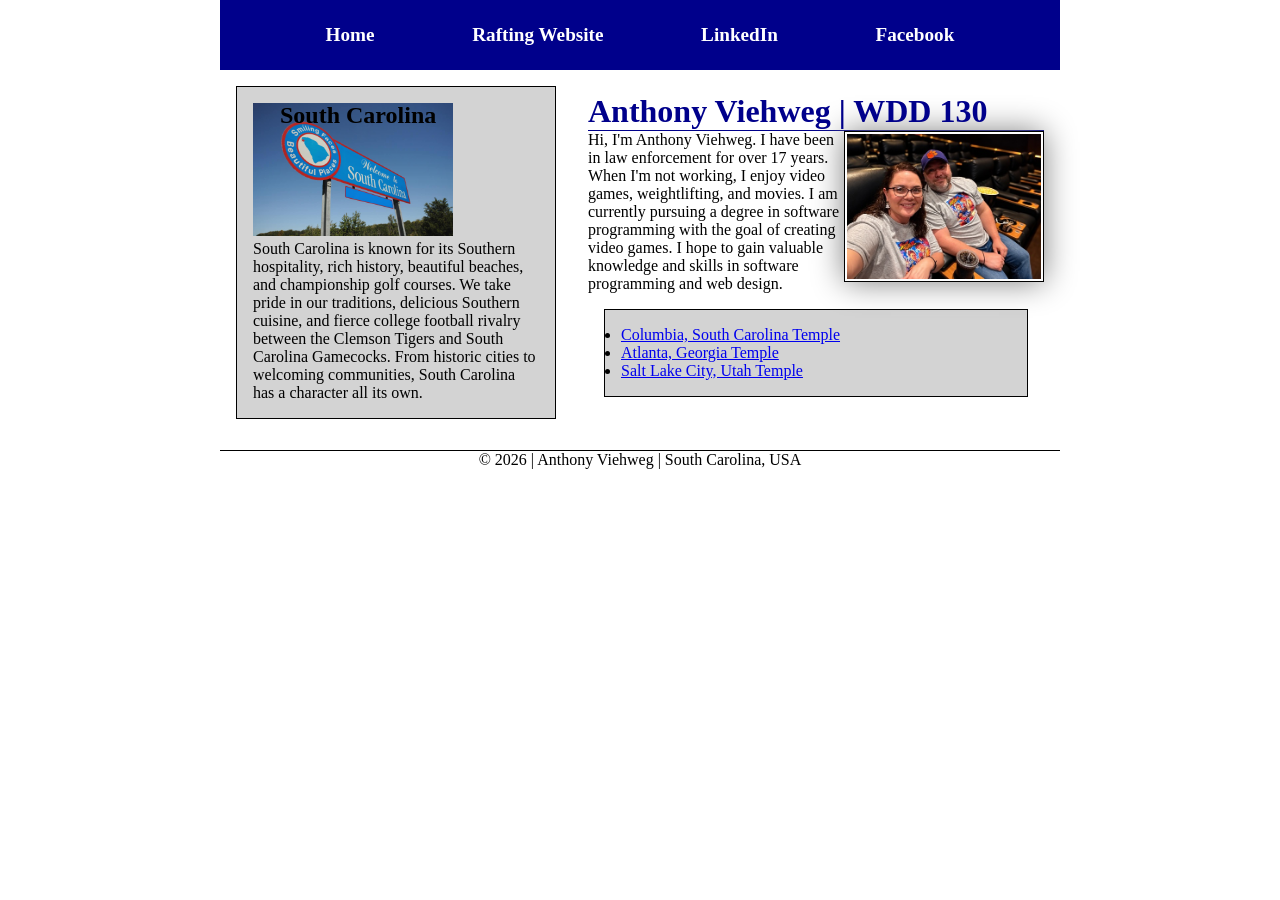
<file: index.html>
<!DOCTYPE html>
<html lang="en">

<head>
    <meta charset="UTF-8">
    <meta name="viewport" content="width=device-width, initial-scale=1.0">
    <title>Anthony Viehweg | WDD 130</title>
    <meta name="description" content="This page is a site that introduces Anthony Viehweg, who is taking course WDD130. The purpose is to learn HTML and CSS by practical usage.">
    <meta name="author" content="Anthony Viehweg">
    <link rel="stylesheet" href="styles/styles.css">
</head>

<body>
    <header>
        <nav>
            <a href="#">Home</a>
            <a href="wwr/">Rafting Website</a>
            <a href="https://www.linkedin.com" target="_blank" rel="noopener">LinkedIn</a>
            <a href="https://www.facebook.com" target="_blank" rel="noopener">Facebook</a>
        </nav>
    </header>
    <div class="grid">
        <main>
            <h1>Anthony Viehweg | WDD 130</h1>
            <img src="images/profile.jpg" alt="Hello, my name is Anthony Viehweg." width="200">
            <p>Hi, I'm Anthony Viehweg. I have been in law enforcement for over 17 years. When I'm not working,
                I enjoy video games, weightlifting, and movies. I am currently pursuing a degree in software
                programming with the goal of creating video games. I hope to gain valuable knowledge and skills
                in software programming and web design.</p>
            <ul class="box">
                <li><a href="https://www.churchofjesuschrist.org/temples/details/columbia-south-carolina-temple?lang=eng" target="_blank" rel="noopener">Columbia, South Carolina Temple</a></li>
                <li><a href="https://www.churchofjesuschrist.org/temples/details/atlanta-georgia-temple?lang=eng" target="_blank" rel="noopener">Atlanta, Georgia Temple</a></li>
                <li><a href="https://www.churchofjesuschrist.org/temples/details/salt-lake-temple?lang=eng" target="_blank" rel="noopener">Salt Lake City, Utah Temple</a></li>
            </ul>
        </main>
        <aside class="box">
            <h2>South Carolina</h2>
            <img src="images/south_carolina.jpg" alt="A Welcome to South Carolina sign that is blue with a red border and white text" width="200">
            <p>South Carolina is known for its Southern hospitality, rich history, beautiful beaches, and championship golf
                courses. We take pride in our traditions, delicious Southern cuisine, and fierce college football rivalry
                between the Clemson Tigers and South Carolina Gamecocks. From historic cities to welcoming communities, South
                Carolina has a character all its own.</p>
        </aside>
    </div>
    <footer>
        <p>&copy; 2026 | Anthony Viehweg | South Carolina, USA </p>
    </footer>

</body>

</html>
</file>
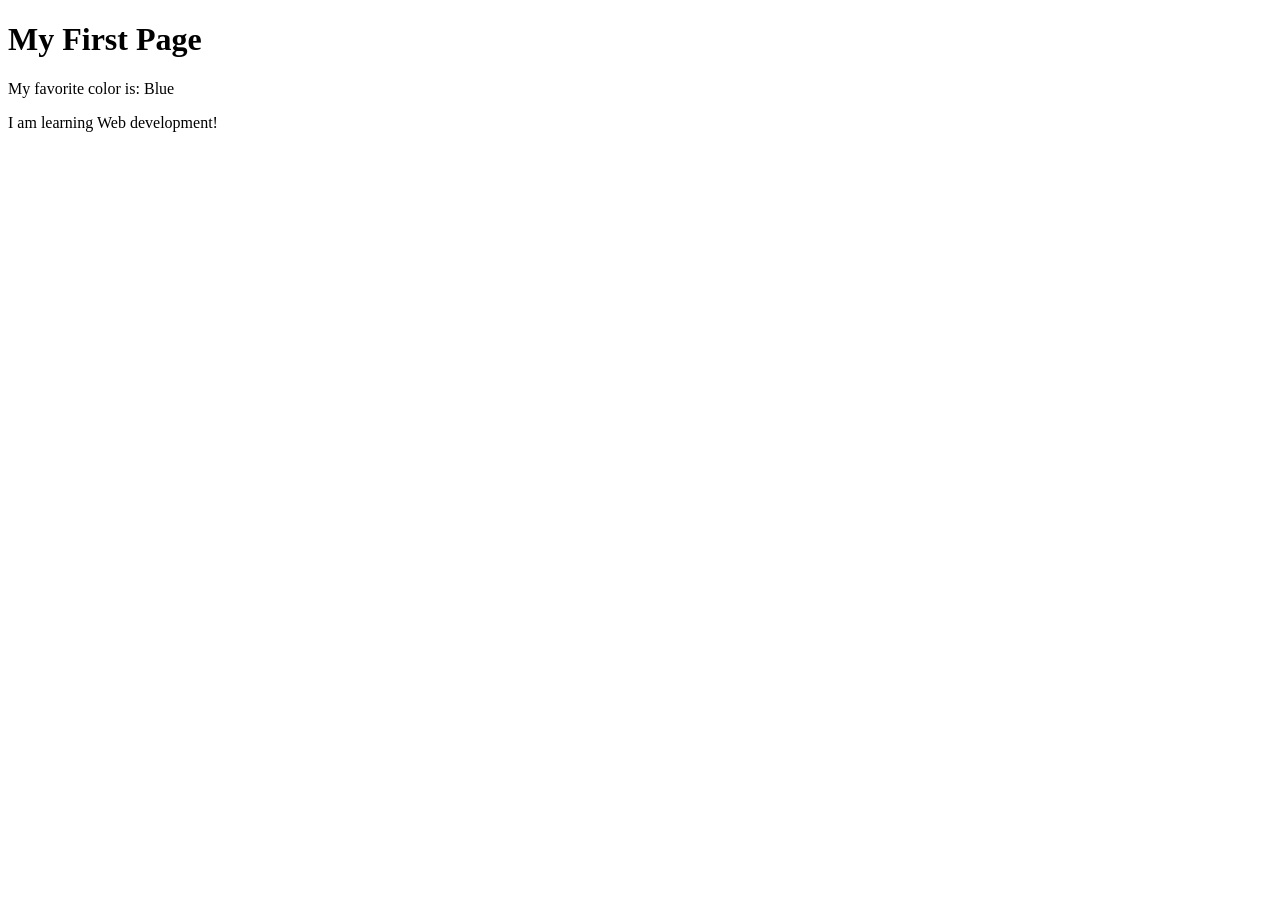
<file: week01/first-page.html>
<!DOCTYPE html>
<html lang="en">

<head>
    <meta charset="UTF-8">
    <meta name="viewport" content="width=device-width, initial-scale=1.0">
    <title>My First Page</title>
</head>

<body>
    <h1>My First Page</h1>
    <p>My favorite color is: Blue </p>
    <p> I am learning Web development!</p>
</body>

</html>
</file>
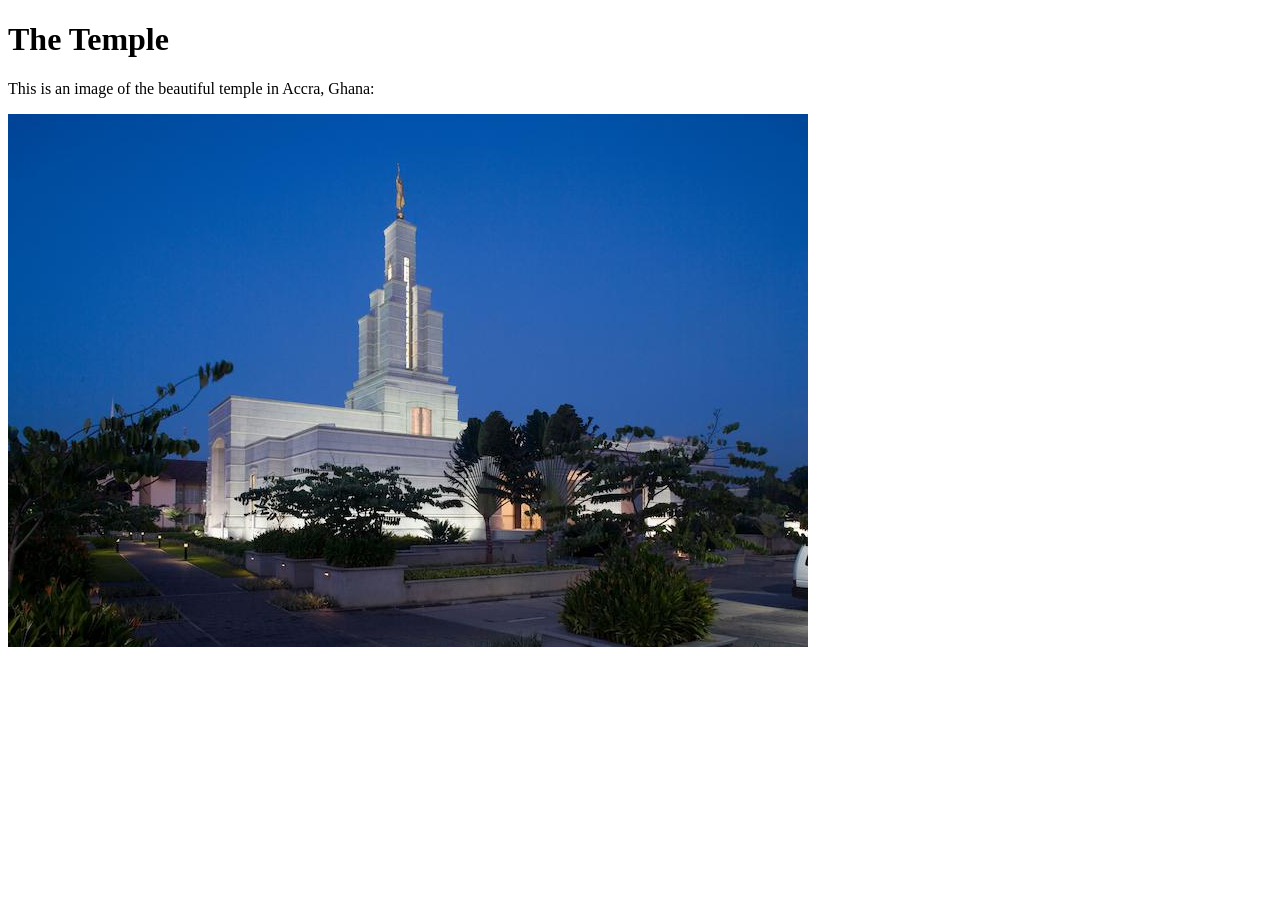
<file: week01/images-solution.html>
<!DOCTYPE html>
<html lang="en">

<head>
    <meta charset="UTF-8">
    <meta name="viewport" content="width=device-width, initial-scale=1.0">
    <title>Temple Image</title>
</head>

<body>
    <h1>The Temple</h1>
    <p>This is an image of the beautiful temple in Accra, Ghana:</p>
    <img src="images/temple-small.jpg" alt="The Accra Ghana Temple">

</body>

</html>
</file>
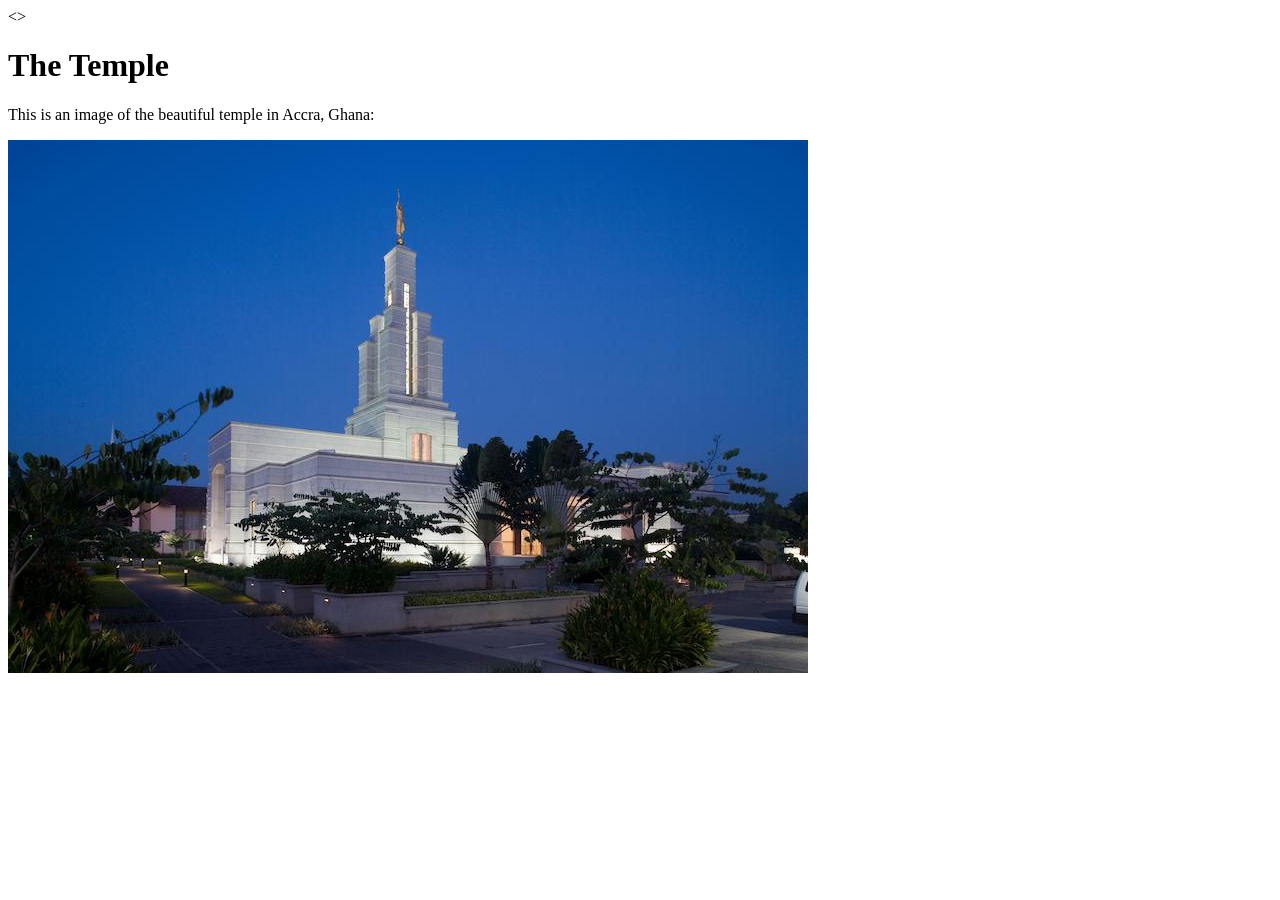
<file: week01/images.html>
<!DOCTYPE html>
<html lang="en">

<head>
    <meta charset="UTF-8">
    <meta name="viewport" content="width=device-width, initial-scale=1.0">
    <title>Temple Image</title>
</head>

<>
    <h1>The Temple</h1>
    <p>This is an image of the beautiful temple in Accra, Ghana:</p>
    <img src="images/temple-small.jpg" alt="The Accra Ghana Temple">

</html>
</file>
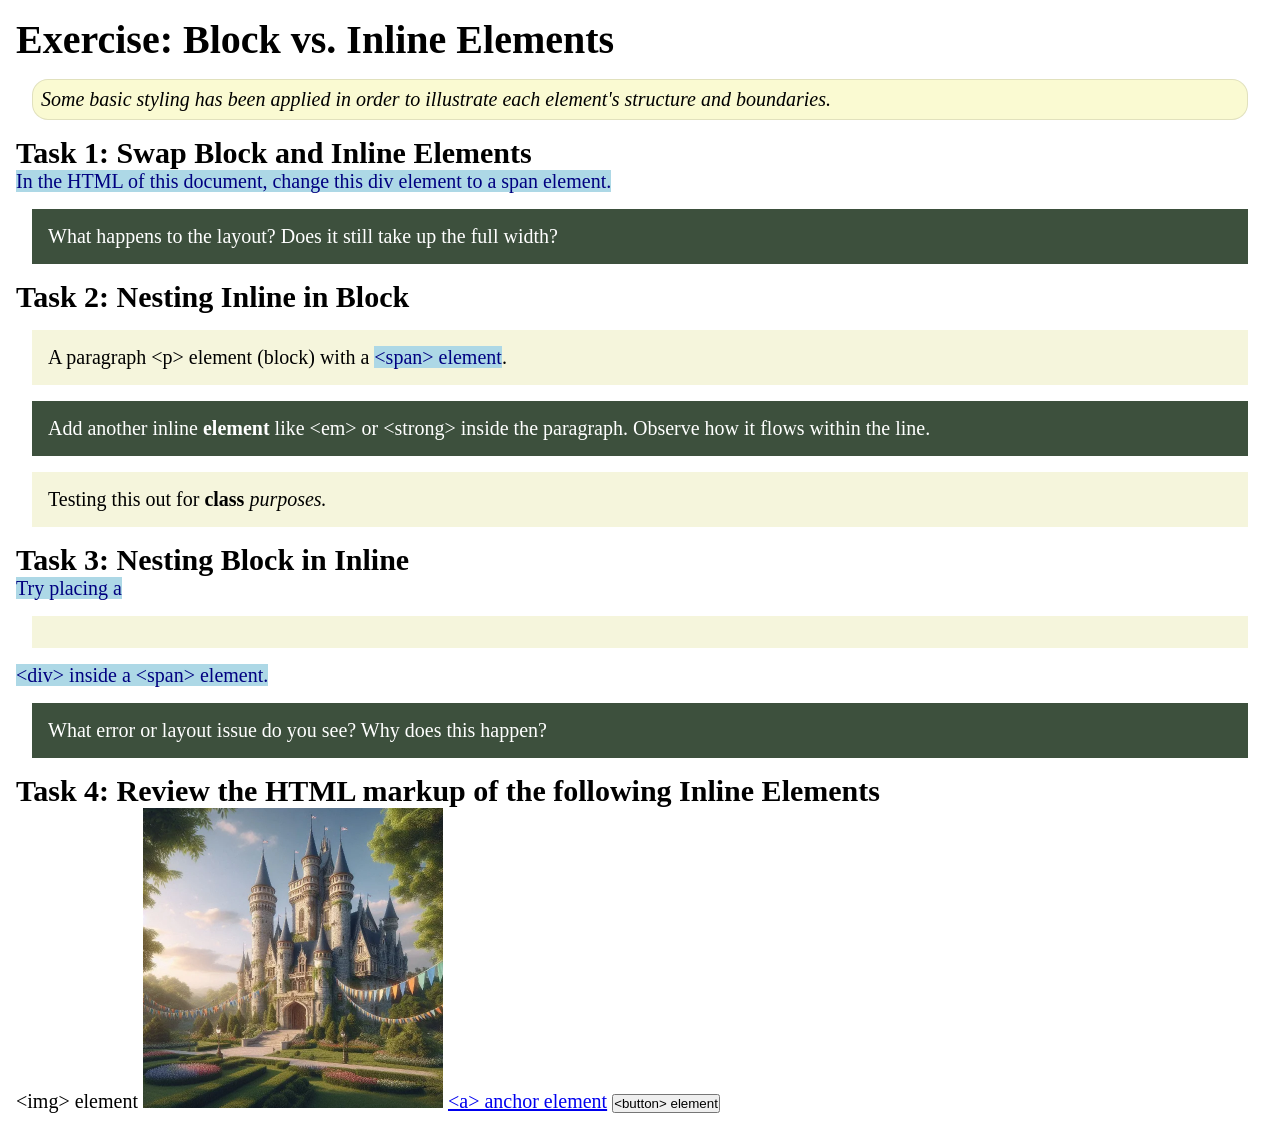
<file: week02/block-vs-inline.html>
<!DOCTYPE html>
<html lang="en">

<head>
    <meta charset="UTF-8">
    <meta name="viewport" content="width=device-width, initial-scale=1.0">
    <title>Exercise: Block vs. Inline Elements</title>
    <link rel="stylesheet" href="styles/block-vs-inline.css">
</head>

<body>
    <main>
        <h1>Exercise: Block vs. Inline Elements</h1>
        <p class="note">Some basic styling has been applied in order to illustrate each element's structure and boundaries.</p>

        <h2>Task 1: Swap Block and Inline Elements</h2>
        <span>In the HTML of this document, change this div element to a span element.</span>

        <p class="question">What happens to the layout? Does it still take up the full width?</p>

        <h2>Task 2: Nesting Inline in Block</h2>
        <p>A paragraph &lt;p&gt; element (block) with a <span>&lt;span&gt; element</span>.</p>
        <p class="question">Add another inline <strong>element</strong> like &lt;em&gt; or &lt;strong&gt; inside the paragraph. Observe how it flows within the line.</p>
        <p>Testing this out for <strong>class</strong> <em>purposes.</em></p>
        <h2>Task 3: Nesting Block in Inline</h2>
        <span>Try placing a <div></div>&lt;div&gt; inside a &lt;span&gt; element.</span>
        <p class="question">What error or layout issue do you see? Why does this happen?</p>

        <h2>Task 4: Review the HTML markup of the following Inline Elements</h2>
        &lt;img&gt; element
        <img src="images/castle.webp" alt="placeholder image (images are inline)" width="300" height="300">
        <a href="https://churchofjesuschrist.org">&lt;a&gt; anchor element</a>
        <button type="button">&lt;button&gt; element</button>
    </main>
</body>

</html>
</file>
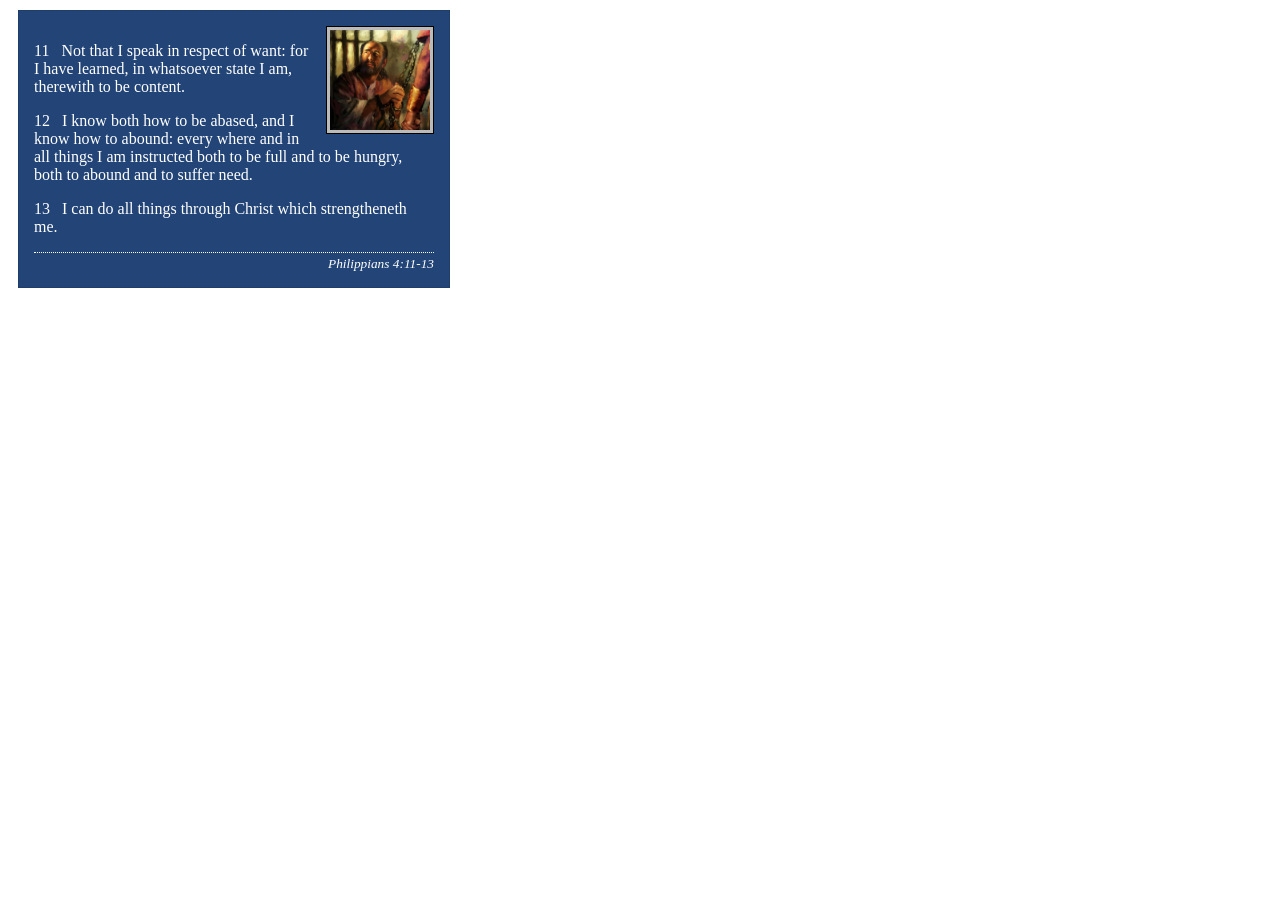
<file: week02/box-model-solution.html>
<!DOCTYPE html>
<html lang="en">

<head>
    <meta charset="UTF-8">
    <meta name="viewport" content="width=device-width, initial-scale=1.0">
    <title>Box Model Activity</title>
    <link rel="stylesheet" href="styles/box-model-solution.css">
</head>

<body>
    <main>
        <div class="callout">
            <img src="images/apostle-paul-imprisoned.webp" alt="Paul the Apostle - Imprisoned in Rome" width="200" height="200">
            <blockquote>
                <p>11 &nbsp; Not that I speak in respect of want: for I have learned, in whatsoever state I am, therewith to be content.</p>
                <p>12 &nbsp; I know both how to be abased, and I know how to abound: every where and in all things I am instructed both to be full and to be hungry, both to abound and to suffer need.</p>
                <p>13 &nbsp; I can do all things through Christ which strengtheneth me.</p>
            </blockquote>
            <cite>Philippians 4:11-13</cite>
        </div>
    </main>
</body>

</html>
</file>
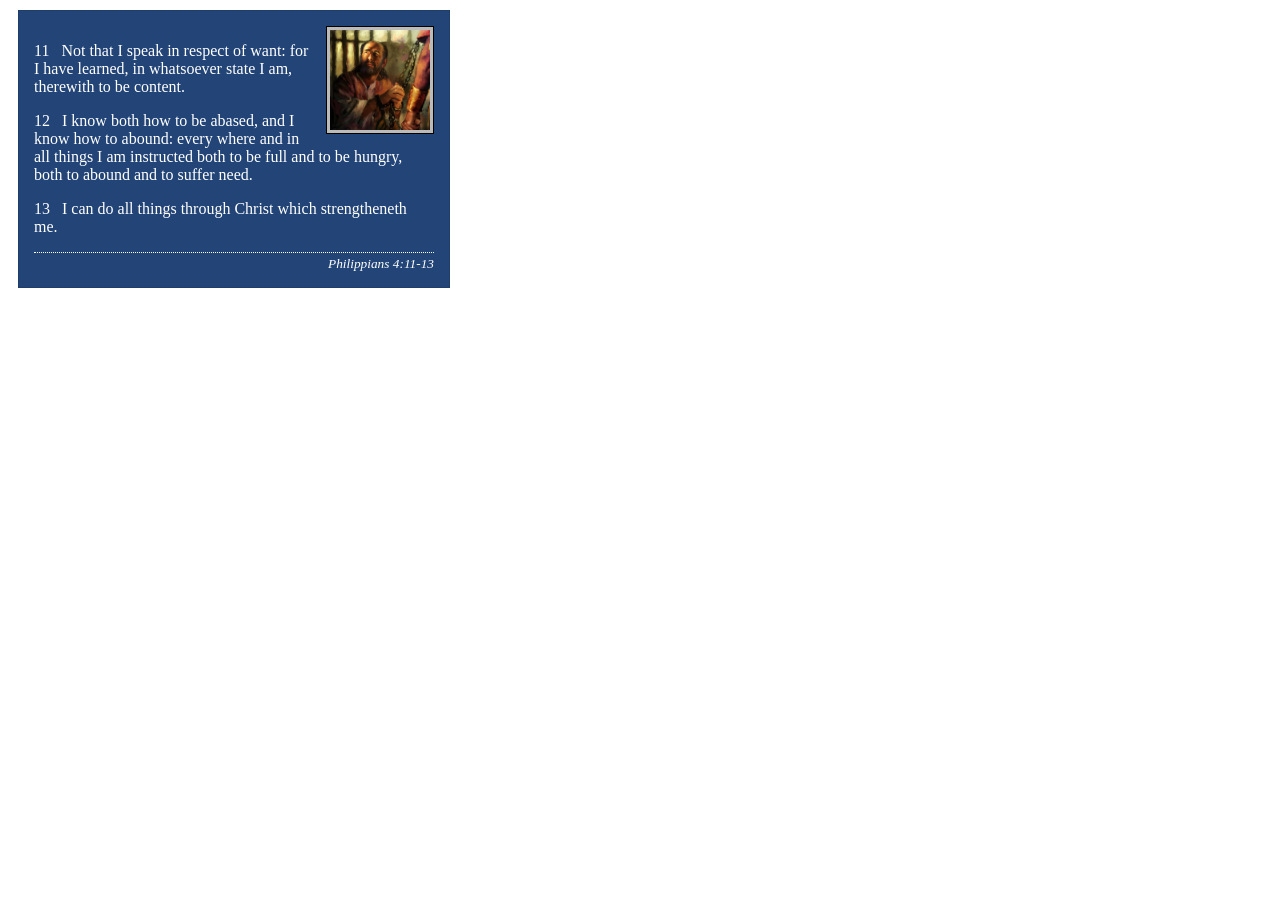
<file: week02/box-model.html>
<!DOCTYPE html>
<html lang="en">

<head>
    <meta charset="UTF-8">
    <meta name="viewport" content="width=device-width, initial-scale=1.0">
    <title>Box Model Activity</title>
    <link rel="stylesheet" href="styles/box-model.css">
</head>

<body>
    <main>
        <div class=" callout">
            <img src="images/apostle-paul-imprisoned.webp" alt="Paul the Apostle - Imprisoned in Rome" width="200" height="200">
            <blockquote>
                <p>11 &nbsp; Not that I speak in respect of want: for I have learned, in whatsoever state I am, therewith to be content.</p>
                <p>12 &nbsp; I know both how to be abased, and I know how to abound: every where and in all things I am instructed both to be full and to be hungry, both to abound and to suffer need.</p>
                <p>13 &nbsp; I can do all things through Christ which strengtheneth me.</p>
            </blockquote>
            <cite>Philippians 4:11-13</cite>
        </div>
    </main>
</body>

</html>
</file>
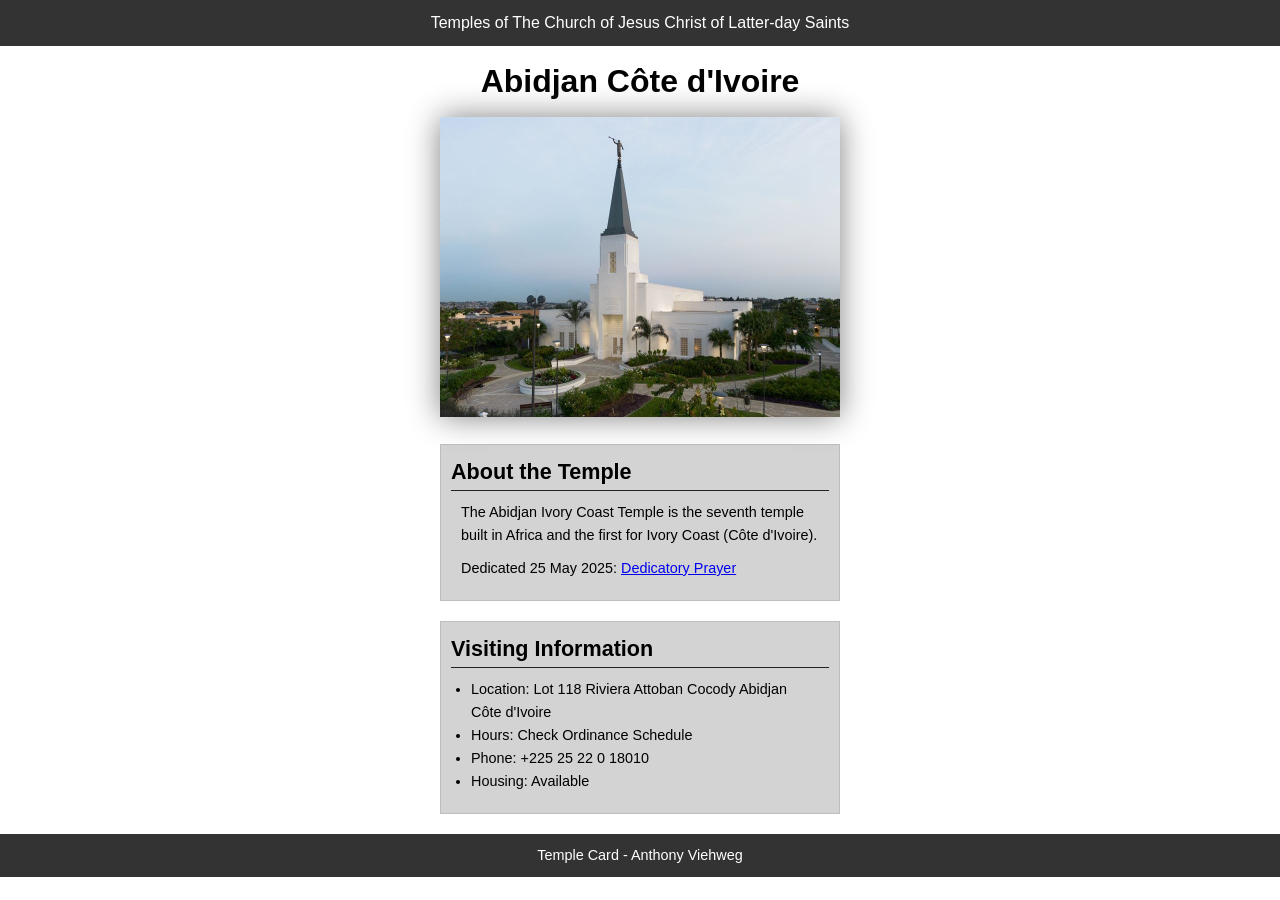
<file: week02/temple.html>
<!DOCTYPE html>
<html lang="en">

<head>
    <meta charset="UTF-8">
    <meta name="viewport" content="width=device-width, initial-scale=1.0">
    <title>Temple Card - Abidjan Côte d'Ivoire</title>
    <link rel="stylesheet" href="styles/temple.css">
</head>

<body>
    <header>
        <p>Temples of The Church of Jesus Christ of Latter-day Saints</p>
    </header>
    <main>
        <h1>Abidjan Côte d'Ivoire</h1>
        <picture>
            <img src="images/abidjan-ivory-coast.jpeg" alt="Abidjan Côte d'Ivoire Temple">
        </picture>
        <section>
            <h2>About the Temple</h2>
            <p>The Abidjan Ivory Coast Temple is the seventh temple built in Africa and the first for Ivory Coast (Côte d'Ivoire).</p>
            <p>Dedicated 25 May 2025: <a href="https://www.churchofjesuschrist.org/temples/dedicatory-prayer/abidjan-ivory-coast-temple/2025-05-25?lang=eng" target="_blank" rel="noopener noreferrer">Dedicatory Prayer</a></p>
        </section>
        <section>
            <h2>Visiting Information</h2>
            <ul>
                <li>Location: Lot 118 Riviera Attoban Cocody Abidjan Côte d'Ivoire</li>
                <li>Hours: Check Ordinance Schedule</li>
                <li>Phone: +225 25 22 0 18010</li>
                <li>Housing: Available</li>
            </ul>
        </section>
    </main>
    <footer>
        <p>Temple Card - Anthony Viehweg</p>
    </footer>
</body>

</html>
</file>
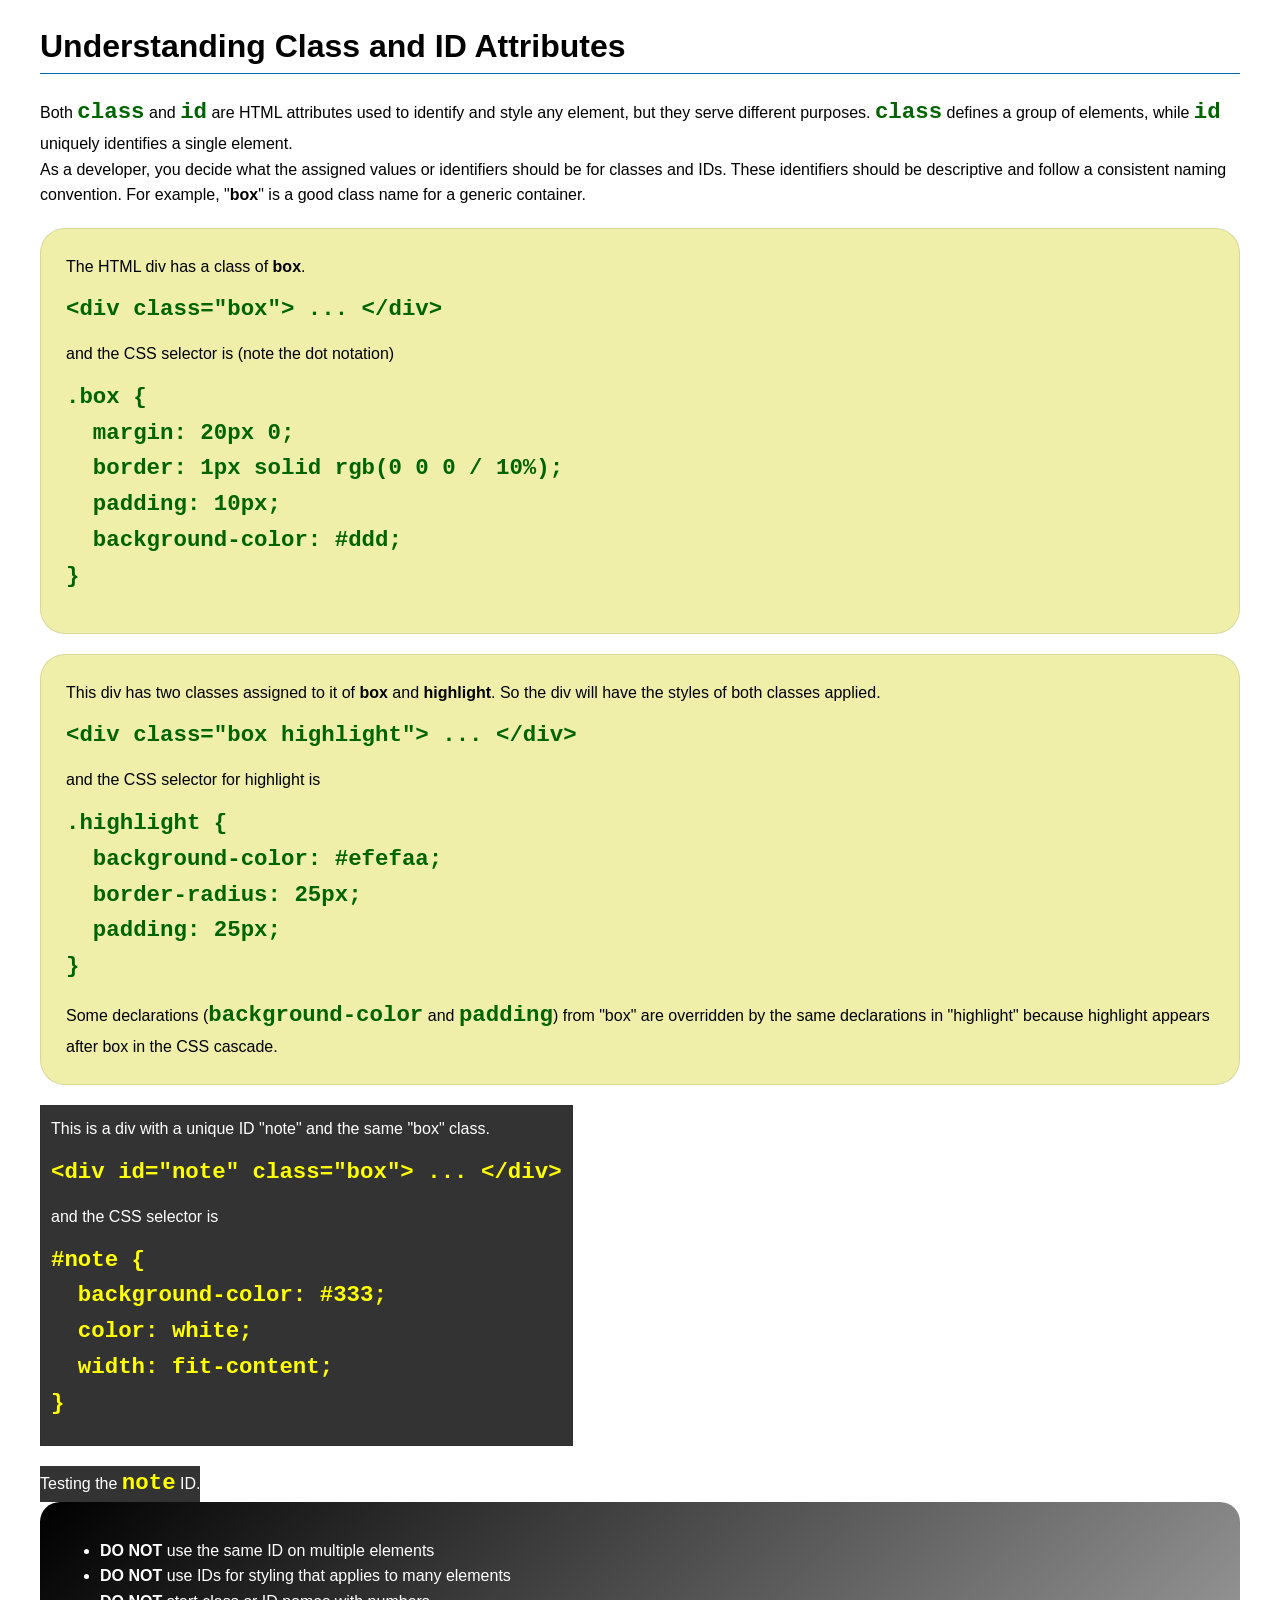
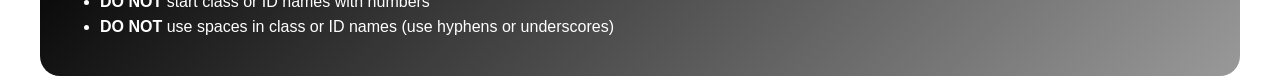
<file: week03/class-and-id.html>
<!DOCTYPE html>
<html lang="en">

<head>
    <meta charset="UTF-8">
    <meta name="viewport" content="width=device-width, initial-scale=1.0">
    <title>Class vs ID Attributes</title>
    <link rel="stylesheet" href="styles/class-and-id.css">
</head>

<body>
    <h1>Understanding Class and ID Attributes</h1>
    <p>Both <code>class</code> and <code>id</code> are HTML attributes used to identify and style any element, but they serve different purposes. <code>class</code> defines a group of elements, while <code>id</code> uniquely identifies a single element.</p>
    <p>As a developer, you decide what the assigned values or identifiers should be for classes and IDs. These identifiers should be descriptive and follow a consistent naming convention. For example, "<strong>box</strong>" is a good class name for a generic container.</p>
    <div class="box highlight">

        <p>The HTML div has a class of <strong>box</strong>.</p>
        <pre><code class="html">&lt;div class="box"&gt; ... &lt;/div&gt;</code></pre>
        and the CSS selector is (note the dot notation)
        <pre><code class="css">.box {
  margin: 20px 0;
  border: 1px solid rgb(0 0 0 / 10%);
  padding: 10px;
  background-color: #ddd; 
}</code></pre>
    </div>

    <div class="box highlight">
        <p>This div has two classes assigned to it of <strong>box</strong> and <strong>highlight</strong>. So the div will have the styles of both classes applied.</p>
        <pre><code class="html">&lt;div class="box highlight"&gt; ... &lt;/div&gt;</code></pre>
        and the CSS selector for highlight is
        <pre><code class="css">.highlight {
  background-color: #efefaa;
  border-radius: 25px;
  padding: 25px;
}</code></pre>
        <p>Some declarations (<code>background-color</code> and <code>padding</code>) from "box" are overridden by the same declarations in "highlight" because highlight appears after box in the CSS cascade.</p>
    </div>

    <div id="note" class="box">
        <p>This is a div with a unique ID "note" and the same "box" class.</p>
        <pre><code class="html">&lt;div id="note" class="box"&gt; ... &lt;/div&gt;</code></pre>
        and the CSS selector is
        <pre><code class="css">#note {
  background-color: #333;
  color: white;
  width: fit-content;
}</code></pre>
    </div>

    <div id="note">
        <p>Testing the <code>note</code> ID.</p>
    </div>

    <section id="best-practice">
        <ul>
            <li><strong>DO NOT</strong> use the same ID on multiple elements</li>
            <li><strong>DO NOT</strong> use IDs for styling that applies to many elements</li>
            <li><strong>DO NOT</strong> start class or ID names with numbers</li>
            <li><strong>DO NOT</strong> use spaces in class or ID names (use hyphens or underscores)</li>
        </ul>
    </section>

</body>

</html>
</file>
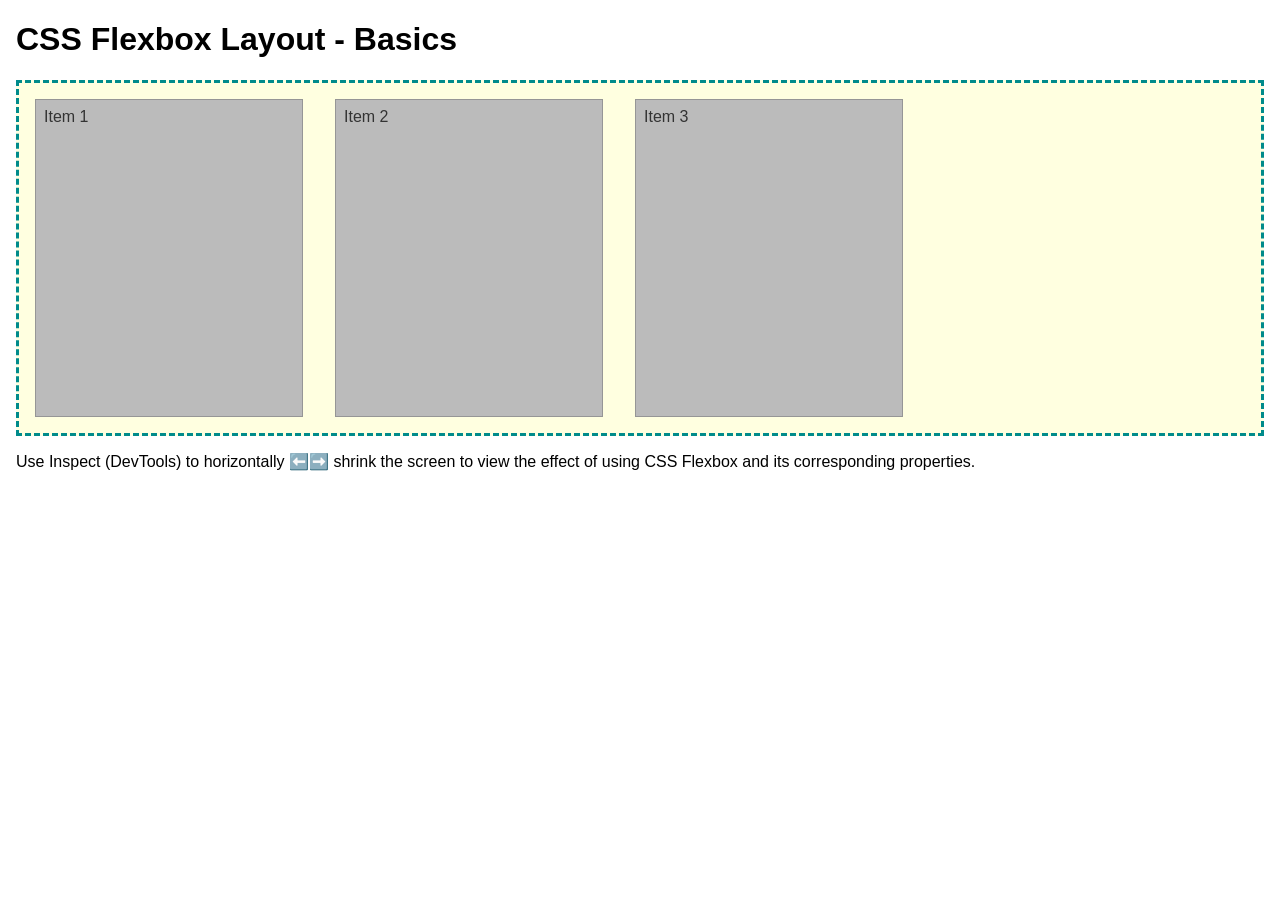
<file: week04/flexbox-layout.html>
<!DOCTYPE html>
<html lang="en">

<head>
    <meta charset="UTF-8">
    <meta name="viewport" content="width=device-width, initial-scale=1.0">
    <title>CSS Flexbox Layout - Basics</title>
    <link rel="stylesheet" href="styles/flexbox.css">
</head>

<body>
    <main>
        <h1>CSS Flexbox Layout - Basics</h1>
        <div class="flex-container">
            <div class="flex-item item1">Item 1</div>
            <div class="flex-item item2">Item 2</div>
            <div class="flex-item item3">Item 3</div>
        </div>
        <p>Use Inspect (DevTools) to horizontally ⬅️➡️ shrink the screen to view the effect of using CSS Flexbox and its corresponding properties.</p>
    </main>
</body>

</html>
</file>
<file: styles/styles.css>
*{
    margin: 0;
    padding: 0;
    box-sizing: border-box;
}

:root {
    --primary-color: darkblue;
    --primary-spacing: 1rem;
}

header, .grid, footer {
    max-width: 840px;
    margin: 0 auto;
}

nav {
    background-color: var(--primary-color);
    display: flex;
    justify-content: space-evenly;
    align-items: center;
    padding: 1rem;
}

nav a {
    color: white;
    display: block;
    padding: 0.5rem;
    text-decoration: none;
    font-size: 1.2rem;
    font-weight: 700;
}

h1 {
    color: var(--primary-color);
    border-bottom: 1px solid var(--primary-color);
}

main {
    grid-column: 2 / 3;
    margin: 1rem;
}

main img {
    width: 200px;
    height: auto;
    border: 1px solid black;
    padding: 2px;
    box-shadow: 0 0 30px grey;
    float: right;
}

p {
    padding: 0;
}

aside {
    width: 20rem;
    position: relative;
    grid-column: 1 / 2;
    grid-row: 1 / 2;
}

aside img {
    width: 200px;
    height: auto;
}

aside h2{
    position: absolute;
    top: 15px;
    left: 43px;
}

footer {
    margin-top: 15px;
    border-top: 1px solid #000;
    text-align: center;
}

/* Class Selectors */
.grid {
    display: grid;
    align-items: center;
}

.box{
    margin: 1rem;
    padding: 1rem;
    border: 1px solid black;
    background-color: lightgrey;
    color:#000;
    
}
</file>
<file: week02/styles/block-vs-inline.css>
* {
    margin: 0;
    padding: 0;
}

body {
    font-size: 20px;
    margin: 1rem;
}

p,
div {
    background-color: beige;
    margin: 1rem;
    padding: 1rem;
}

span {
    color: navy;
    background-color: lightblue;
}

code {
    margin: 0;
    padding: 0;
    color: green;
    font-size: 1.2rem;
}

.note {
    font-style: italic;
    background-color: lightgoldenrodyellow;
    border-radius: 1rem;
    border: 1px solid rgb(0 0 0 / 10%);
    margin: 1rem;
    padding: .5rem;
}

.question {
    background-color: #3d503d;
    color: #fff;
}
</file>
<file: week02/styles/box-model-solution.css>
.callout {
    max-width: 400px;
    margin: 10px;
    border: 1px solid rgb(0 0 0 / 10%);
    padding: 15px;
    background-color: #247;
    color: #fff;
}

.callout img {
    float: right;
    margin: 0 0 10px 15px;
    border: 1px solid #000;
    padding: 3px;
    background-color: #bbb;
    width: 100px;
    height: auto;
}

blockquote {
    margin: 0;
}

cite {
    display: block;
    border-top: 1px dotted #fff;
    padding-top: 3px;
    text-align: right;
    font-size: smaller;
}
</file>
<file: week02/styles/box-model.css>
.callout {
    max-width: 400px;
    margin: 10px;
    border: 1px solid rgb(0 0 0 / 10%);
    padding: 15px;
    background-color: #247;
    color: white;
}

.callout img {
    float: right;
    margin: 0 0 10px 15px;
    border: 1px solid #000;
    padding: 3px;
    background-color: #bbb;
    width: 100px;
    height: auto;
}

blockquote {
    margin: 0;
}

cite {
    display: block;
    border-top: 1px dotted #fff;
    padding-top: 3px;
    text-align: right;
    font-size: smaller;
}
</file>
<file: week02/styles/temple.css>
* {
    margin: 0;
    padding: 0;
}

body {
    font-family: Arial, sans-serif;
    line-height: 1.6;
}

header,
footer {
    background-color: #333;
    color: white;
    padding: 10px 0;
    text-align: center;
    font: 1.5rem;
}

main {
    width: 400px;
    margin: 0 auto;

}

h1 {
    margin: 10px;
    text-align: center;

}

h2 {
    border-bottom: 1px solid #222;
}

img {
    width: 100%;
    height: auto;
    box-shadow: 0 0 30px grey;
}

section {
    margin: 20px 0;
    border: 1px solid rgb(0 0 0 / 10%);
    padding: 10px;
    background-color: lightgrey;
    font-size: .9rem;
}

section p {
    margin: 10px;

}

ul {
    margin: 10px 20px;
}

footer {
    font-size: .9rem;
}
</file>
<file: week03/styles/class-and-id.css>
body {
    font-family: Arial, sans-serif;
    line-height: 1.6;
    margin: 0;
    padding: 0 40px;
}

h1 {
    border-bottom: 1px solid rgb(0 110 182);
    padding-bottom: 0;
}

p {
    margin: 0;
}

code {
    color: darkgreen;
    font-weight: 700;
    font-size: 1.4rem;
}

/* Class examples - can be reused */
.box {
    margin: 20px 0;
    border: 1px solid rgb(0 0 0 / 10%);
    padding: 10px;
    background-color: #ddd;
    /* this is shorthand for #dddddd */
}

.highlight {
    background-color: #efefaa;
    border-radius: 25px;
    padding: 25px;
}

/* ID examples - should be unique */

#note {
    background-color: #333;
    color: white;
    width: fit-content;
}

#note code {
    color: yellow;
}

#best-practice {
    background: linear-gradient(135deg, #000 0%, #999 100%);
    color: white;
    border-radius: 20px;
    padding: 20px;
}
</file>
<file: week04/styles/flexbox.css>
body {
    font-family: Helvetica, Arial, sans-serif;
    margin: 1rem;
}

.flex-container {
    border: 3px dashed darkcyan;
    background-color: lightyellow;
    display: flex;
    flex-wrap: wrap;
}

.flex-item {
    width: 250px;
    margin: 1rem;
    border: 1px solid rgb(0 0 0 / 20%);
    padding: 0.5rem;
    background-color: #bbb;
    color: #333;
}

.item1 {
    min-height: 100px;
}

.item2 {
    min-height: 200px;
}

.item3 {
    min-height: 300px;
}
</file>
